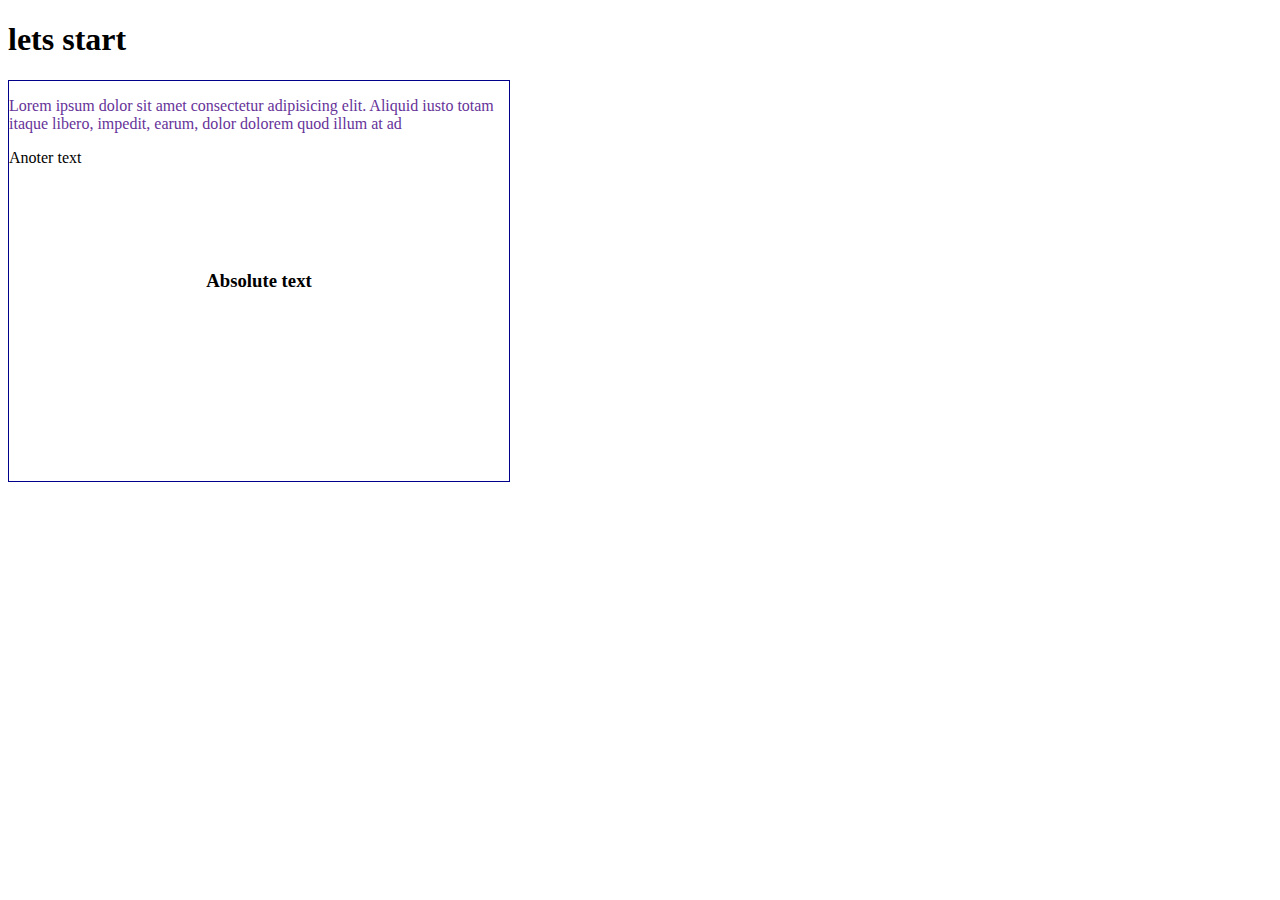
<file: index.html>
<!DOCTYPE html>
<html lang="en">
  <head>
    <meta charset="UTF-8" />
    <meta name="viewport" content="width=device-width, initial-scale=1.0" />
    <link rel="stylesheet" href="style.css" />
    <title>CSS practice</title>
  </head>
  <body>
    <h1>lets start</h1>
    <div class="container">
      <p>
        Lorem ipsum dolor sit amet consectetur adipisicing elit. Aliquid iusto
        totam itaque libero, impedit, earum, dolor dolorem quod illum at ad
      </p>
      <div>
        <p>Anoter text</p>
      </div>
      <h3 class="text">Absolute text</h3>
    </div>
  </body>
</html>
</file>
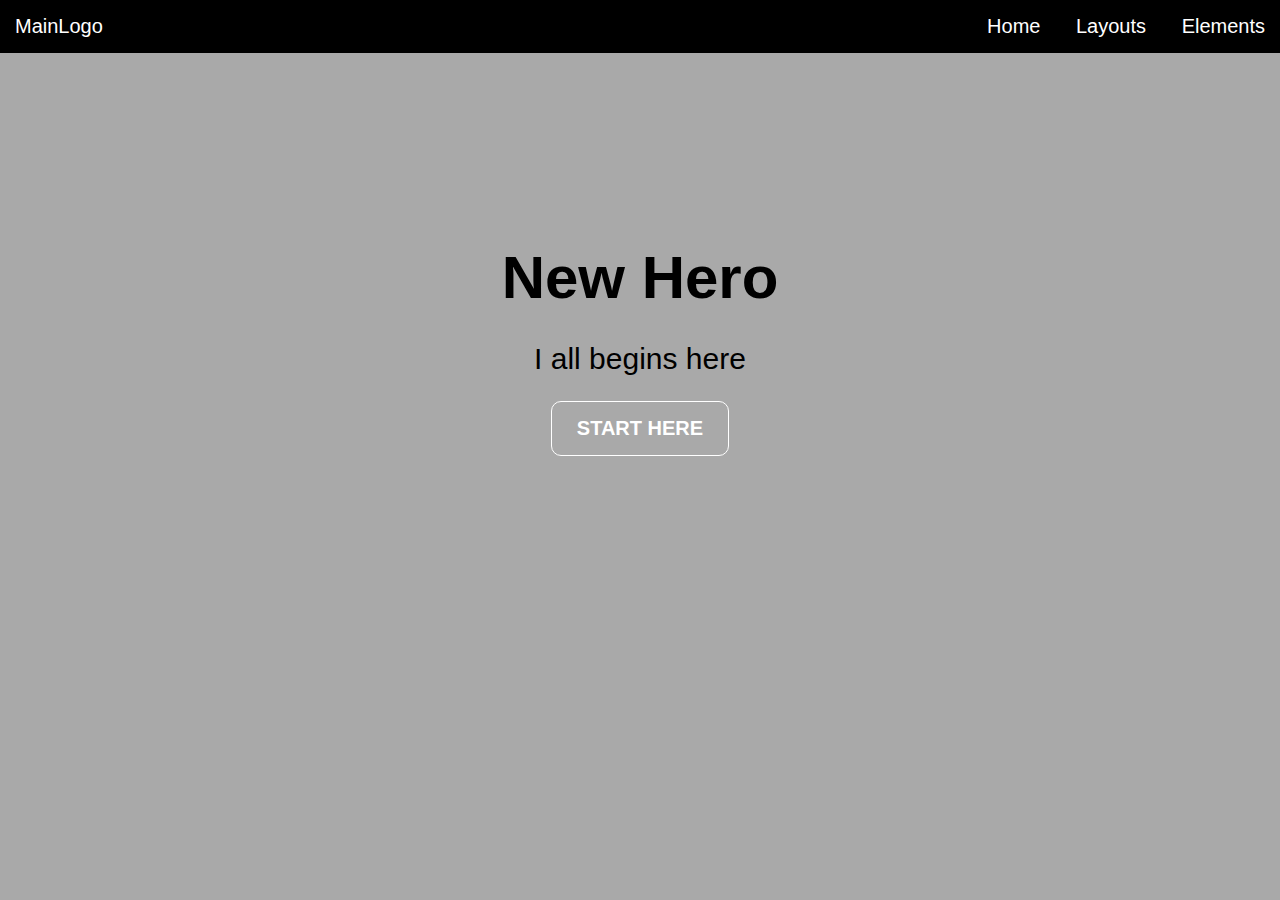
<file: HTML_NAV/index.html>
<!DOCTYPE html>
<html lang="en">
  <head>
    <meta charset="UTF-8" />
    <meta name="viewport" content="width=device-width, initial-scale=1.0" />
    <link rel="stylesheet" href="style.css" />
    <title>Document</title>
  </head>
  <body>
    <!-- pagrindine navigacija -->
    <nav class="main-nav">
      <a href="#">MainLogo</a>

      <div class="nav-items">
        <a href="#">Home</a>

        <div class="submenu-container">
          <p class="submenu-heading">Layouts</p>

          <div class="submenu">
            <a href="#">layout 1</a>
            <a href="#">layout 2</a>
            <a href="#">layout 3</a>
            <a href="#">layout 4</a>
          </div>
        </div>
        <a href="#">Elements</a>
      </div>
    </nav>

    <!-- Hero section -->
    <section class="hero">
      <h1 class="title">New Hero</h1>
      <p class="subtitle">I all begins here</p>
      <button class="outline">Start Here</button>
    </section>
  </body>
</html>
</file>
<file: style.css>
.container {
  width: 500px;
  height: 400px;
  border: 1px solid darkblue;
  /* nuo jo skaiciuosim absolute vaiko atskaitos taska */
  position: relative;
}
.text {
  position: absolute;
  top: 50%;
  left: 50%;
  transform: translate(-50%, -50%);
  margin: 0;
}

.container > p {
  color: rebeccapurple;
}
</file>
<file: HTML_NAV/style.css>
/* Globals */
p {
  margin: 0;
}
a {
  text-decoration: none;
  color: inherit;
}
body {
  font-size: 20px;
  font-family: Verdana, Geneva, Tahoma, sans-serif;
  margin: 0;
  min-height: 100vh;
  background-color: darkgray;
}
/* Navigacija */
.main-nav {
  background-color: black;
  color: white;
}
.nav-items {
  float: right;
}
/* atstumiu el vienus nuo kitu */
.main-nav a {
  padding: 15px;
  display: inline-block;
}
/* kad bloko elementas neuzimtu viso plocio o tik tiek kiek pavadinmas */
.submenu-container {
  display: inline-block;
  position: relative;
}
.submenu-heading {
  color: white;
  padding: 15px;
}
.submenu {
  position: absolute;
  background-color: white;
  color: black;
  width: 140px;
  border-radius: 10px;
  /* atsirandantis meniu kairiau */
  left: -100px;
  top: 54px;
  /* pasleptas is pradziu */
  display: none;
}
/* kai uzvedu pelyte and submenu-container
parodyti submeniu elmeneta  */
.submenu-container:hover .submenu,
.submenu-heading:hover ~ .submenu {
  display: block;
}
.submenu a {
  display: block;
}
/* Submeniu ensancias nuorodas kai uzvedam pelyte */
.submenu a:hover {
  background-color: tomato;
}

/* Hero */

.hero {
  padding-top: 150px;
  padding-bottom: 150px;
  text-align: center;
}
.title {
  font-size: 60px;
  margin-bottom: 30px;
}
.subtitle {
  font-size: 30px;
  margin-bottom: 25px;
}

.outline {
  background-color: transparent;
  border: 1px solid white;
  border-radius: 10px;
  color: white;
  text-transform: uppercase;
  padding: 15px 25px;
  font-weight: bold;
  font-size: 20px;
  transition: background-color 1s, padding 2s;
}
/* hoveris */
.outline:hover {
  background-color: rgba(197, 77, 77, 0.219);
  padding: 15px 45px;
}
</file>
